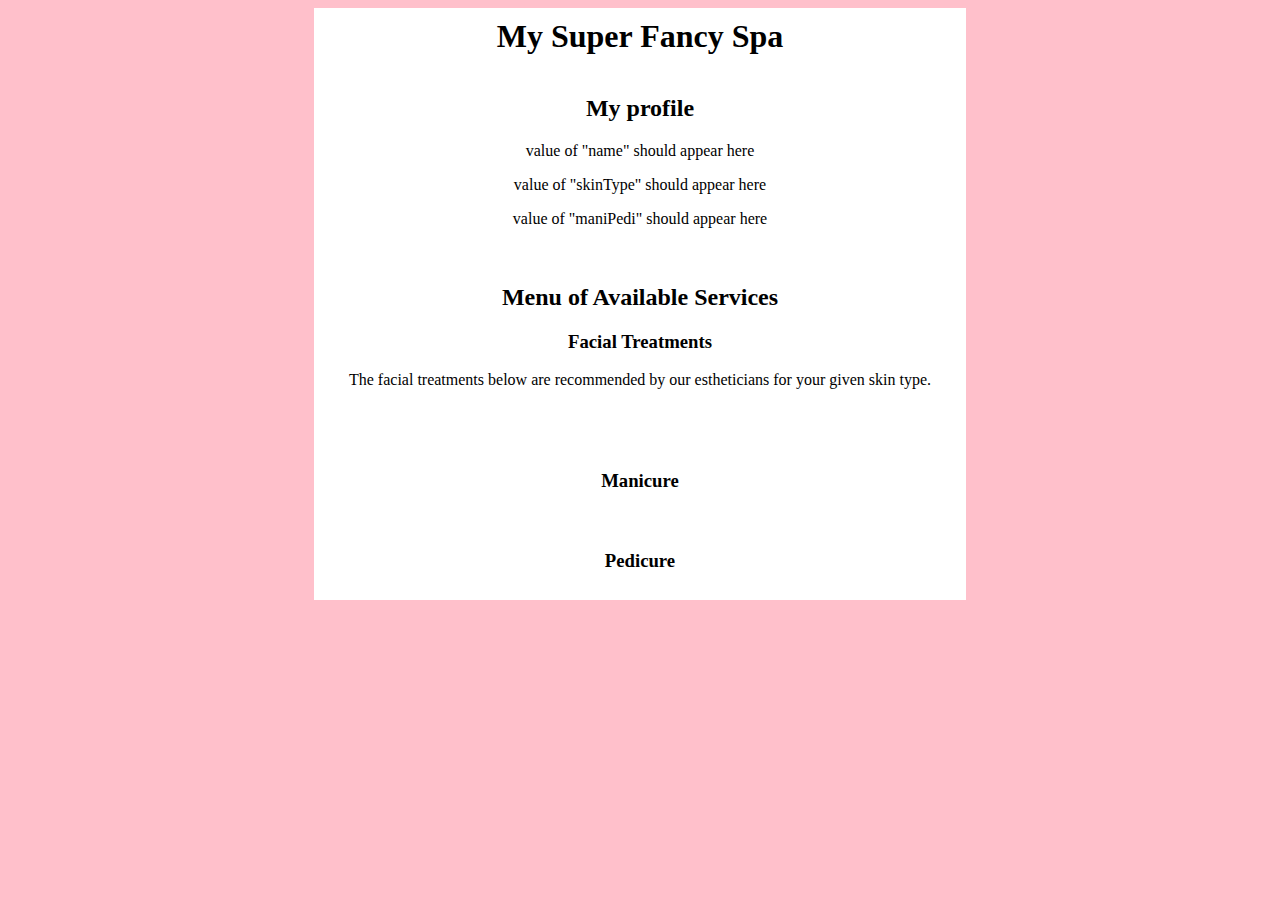
<file: src/main/resources/templates/menu.html>
<!DOCTYPE html>
<html lang="en" xmlns:th = "http://www.thymeleaf.org/">
<head>
    <meta charset="UTF-8" />
    <title>Spa Menu</title>
    <link href="../static/css/styles.css" th:href="@{/css/styles.css}" rel="stylesheet" />
</head>
<body>
<h1>My Super Fancy Spa</h1>
<div id = "clientProfile">
    <h2>My profile</h2>
    <p th:text="${name}">value of "name" should appear here</p>
    <p th:text="${skinType}">value of "skinType" should appear here</p>
    <p th:text="${maniPedi}">value of "maniPedi" should appear here</p>
</div>
<div id = "servicesMenu">
    <h2>Menu of Available Services</h2>
    <h3>Facial Treatments</h3>
    <p>The facial treatments below are recommended by our estheticians for your given skin type.</p>
    <table>
        <tr th:each="facial : ${appropriateFacials}">
            <td th:text="${facial}"></td>
        </tr>
    </table>

</div>
<div th:if="${maniPedi == 'manicure' or maniPedi == 'both'}">
    <h3>Manicure</h3>
    <p th:replace="fragments :: manicureDescription"></p>
</div>
<div th:if="${maniPedi == 'pedicure' or maniPedi == 'both'}">
    <h3>Pedicure</h3>
    <p th:replace="fragments :: pedicureDescription"></p>
</div>
</body>
</html>
</file>
